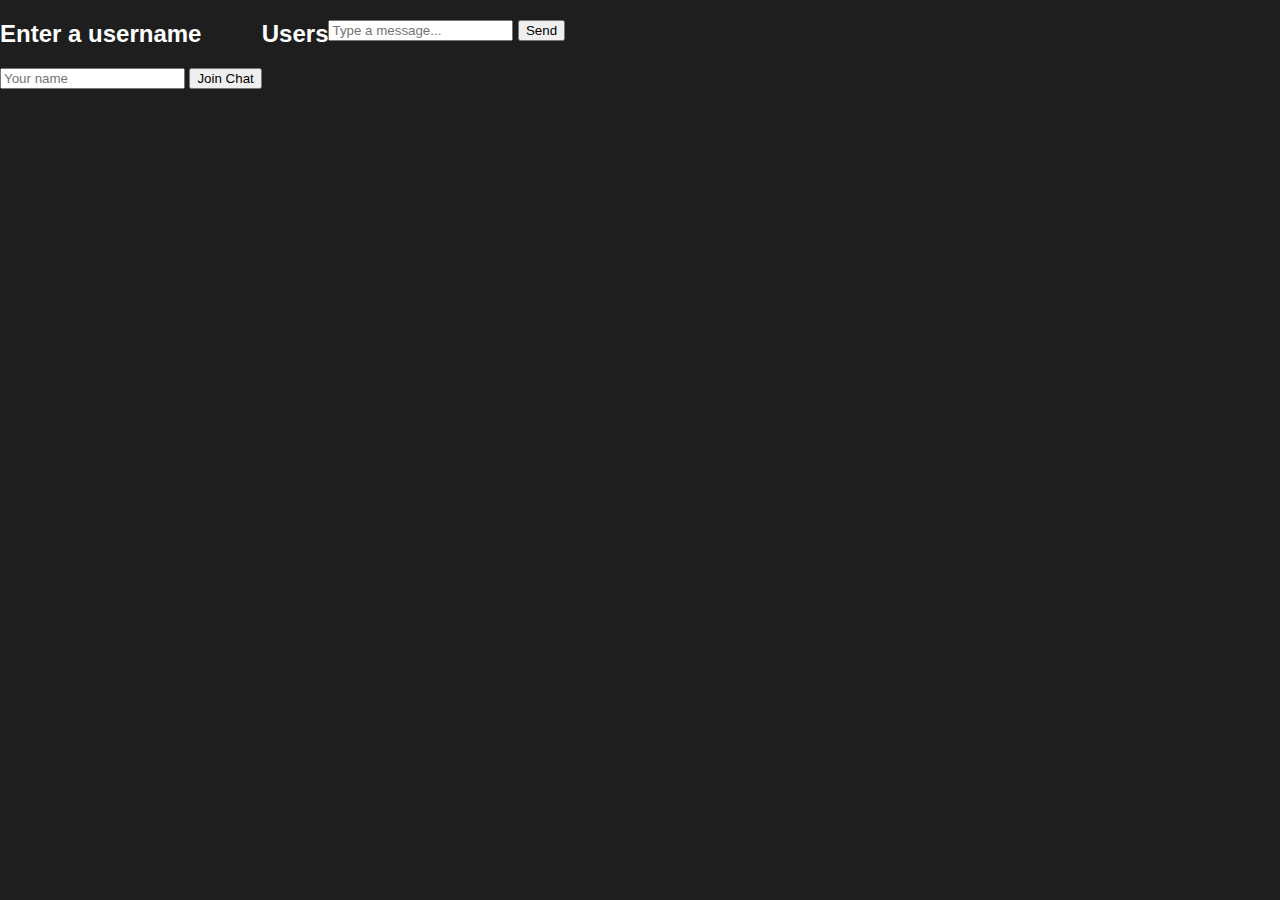
<file: index.html>
<!DOCTYPE html>
<html lang="en">
<head>
    <meta charset="UTF-8">
    <title>Mini Discord</title>
    <link rel="stylesheet" href="/static/style.css">
    <script src="https://cdn.socket.io/4.7.2/socket.io.min.js"
            crossorigin="anonymous"></script>
</head>
<body>
<div id="app">
    <div id="login-screen" class="overlay">
        <div class="login-box">
            <h2>Enter a username</h2>
            <input type="text" id="username-input" placeholder="Your name">
            <button id="join-btn">Join Chat</button>
        </div>
    </div>

    <div class="sidebar">
        <h2>Users</h2>
        <ul id="user-list"></ul>
    </div>

    <div class="chat-container">
        <div id="messages"></div>
        <div class="input-bar">
            <input type="text" id="message-input" placeholder="Type a message...">
            <button id="send-btn">Send</button>
        </div>
    </div>
</div>

<script>
    const socket = io("http://127.0.0.1:5000");

    const loginScreen = document.getElementById("login-screen");
    const usernameInput = document.getElementById("username-input");
    const joinBtn = document.getElementById("join-btn");

    const messagesDiv = document.getElementById("messages");
    const messageInput = document.getElementById("message-input");
    const sendBtn = document.getElementById("send-btn");
    const userList = document.getElementById("user-list");

    let username = null;

    function addMessage(text, cls = "") {
        const div = document.createElement("div");
        div.className = "message " + cls;
        div.textContent = text;
        messagesDiv.appendChild(div);
        messagesDiv.scrollTop = messagesDiv.scrollHeight;
    }

    joinBtn.onclick = () => {
        const name = usernameInput.value.trim();
        if (!name) return;
        username = name;
        socket.emit("join", {username});
        loginScreen.style.display = "none";
    };

    usernameInput.addEventListener("keydown", (e) => {
        if (e.key === "Enter") joinBtn.click();
    });

    sendBtn.onclick = () => {
        const msg = messageInput.value.trim();
        if (!msg) return;
        socket.emit("send_message", {message: msg});
        messageInput.value = "";
    };

    messageInput.addEventListener("keydown", (e) => {
        if (e.key === "Enter") sendBtn.click();
    });

    socket.on("chat_message", (data) => {
        addMessage(`${data.username}: ${data.message}`);
    });

    socket.on("system_message", (data) => {
        addMessage(data.message, "system");
    });

    socket.on("user_list", (users) => {
        userList.innerHTML = "";
        users.forEach(u => {
            const li = document.createElement("li");
            li.textContent = u;
            userList.appendChild(li);
        });
    });
</script>
</body>
</html>
</file>
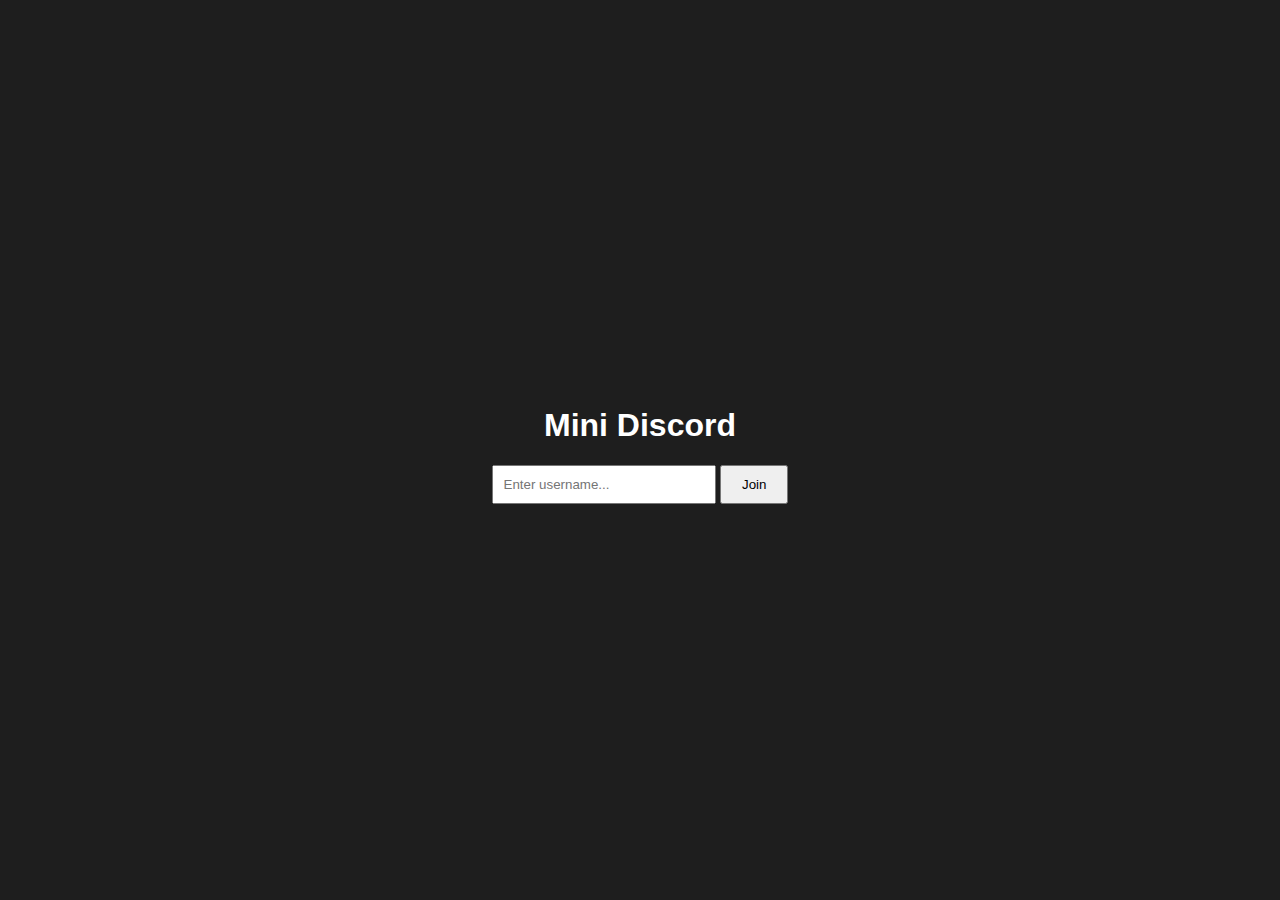
<file: templates/index.html>
<!DOCTYPE html>
<html>
<head>
    <title>Mini Discord</title>
    <link rel="stylesheet" href="/static/style.css">
    <script src="https://cdn.socket.io/4.7.2/socket.io.min.js"></script>
</head>

<body>

    <!-- LOGIN SCREEN -->
    <div id="loginScreen">
        <h1>Mini Discord</h1>
        <input id="usernameInput" placeholder="Enter username...">
        <button id="joinBtn">Join</button>
    </div>

    <!-- MAIN APP -->
    <div id="app" style="display:none;">
        <div id="sidebar">
            <h2>Users</h2>
            <div id="userList"></div>
            <button id="globalChatBtn">Global Chat</button>
        </div>

        <div id="chatContainer" class="panel">
            <div id="messages"></div>
            <input id="messageInput" placeholder="Type a message...">
        </div>

        <div id="dmPanel" class="panel" style="display:none;">
            <div id="dmHeader"></div>
            <div id="dmMessages"></div>
            <input id="dmInput" placeholder="Type a DM...">
        </div>
    </div>

<script>
const socket = io();

let myUsername = null;
let currentDM = null;

// message history
let dmHistory = {};      // { username: [ {from, message}, ... ] }
let globalHistory = [];  // [ {sender, text} ]

// LOGIN
document.getElementById("joinBtn").onclick = () => {
    const name = document.getElementById("usernameInput").value.trim();
    if (!name) return;

    myUsername = name;
    socket.emit("join", { username: myUsername });

    document.getElementById("loginScreen").style.display = "none";
    document.getElementById("app").style.display = "flex";
};

// GLOBAL CHAT SEND
document.getElementById("messageInput").addEventListener("keydown", e => {
    if (e.key === "Enter" && !currentDM) {
        socket.emit("message", {
            sender: myUsername,
            text: e.target.value
        });
        e.target.value = "";
    }
});

// GLOBAL CHAT RECEIVE
socket.on("message", data => {
    globalHistory.push(data);

    if (!currentDM) {
        const box = document.getElementById("messages");
        const div = document.createElement("div");
        div.textContent = data.sender + ": " + data.text;
        box.appendChild(div);
    }
});

// SYSTEM MESSAGES
socket.on("system_message", msg => {
    globalHistory.push({ sender: "System", text: msg });

    if (!currentDM) {
        const box = document.getElementById("messages");
        const div = document.createElement("div");
        div.classList.add("system");
        div.textContent = msg;
        box.appendChild(div);
    }
});

// USER LIST
socket.on("user_list", list => {
    const ul = document.getElementById("userList");
    ul.innerHTML = "";
    list.forEach(u => {
        const div = document.createElement("div");
        div.classList.add("user");
        div.dataset.username = u;
        div.textContent = u;
        ul.appendChild(div);
    });
});

// RIGHT-CLICK → DM
document.addEventListener("contextmenu", e => {
    if (e.target.classList.contains("user")) {
        e.preventDefault();
        const target = e.target.dataset.username;
        if (target !== myUsername) openDM(target);
    }
});

// OPEN DM PANEL
function openDM(user) {
    currentDM = user;

    const userEl = [...document.querySelectorAll(".user")]
        .find(u => u.dataset.username === user);
    if (userEl) userEl.classList.remove("unread");

    document.getElementById("chatContainer").style.display = "none";
    document.getElementById("dmPanel").style.display = "flex";

    document.getElementById("dmHeader").textContent = "DM with " + user;

    const box = document.getElementById("dmMessages");
    box.innerHTML = "";

    if (dmHistory[user]) {
        dmHistory[user].forEach(m => {
            addDMMessage(m.from, m.message);
        });
    }
}

// SEND DM
document.getElementById("dmInput").addEventListener("keydown", e => {
    if (e.key === "Enter" && currentDM) {
        socket.emit("dm", {
            from: myUsername,
            to: currentDM,
            message: e.target.value
        });

        if (!dmHistory[currentDM]) dmHistory[currentDM] = [];
        dmHistory[currentDM].push({ from: myUsername, message: e.target.value });

        addDMMessage(myUsername, e.target.value);
        e.target.value = "";
    }
});

// RECEIVE DM
socket.on("dm", data => {
    const sender = data.from;

    if (!dmHistory[sender]) dmHistory[sender] = [];
    dmHistory[sender].push({ from: sender, message: data.message });

    if (currentDM === sender) {
        addDMMessage(sender, data.message);
    } else {
        const userEl = [...document.querySelectorAll(".user")]
            .find(u => u.dataset.username === sender);
        if (userEl) userEl.classList.add("unread");
    }
});

// ADD DM MESSAGE
function addDMMessage(sender, msg) {
    const box = document.getElementById("dmMessages");
    const div = document.createElement("div");
    div.textContent = sender + ": " + msg;
    box.appendChild(div);
}

// BACK TO GLOBAL CHAT
document.getElementById("globalChatBtn").onclick = () => {
    currentDM = null;

    document.getElementById("dmPanel").style.display = "none";
    document.getElementById("chatContainer").style.display = "flex";

    const box = document.getElementById("messages");
    box.innerHTML = "";

    globalHistory.forEach(m => {
        const div = document.createElement("div");
        div.textContent = m.sender + ": " + m.text;
        box.appendChild(div);
    });
};
</script>

</body>
</html>
</file>
<file: static/style.css>
body {
    margin: 0;
    background: #1e1e1e;
    color: white;
    font-family: Arial;
    height: 100vh;
    display: flex;
}

/* LOGIN SCREEN */
#loginScreen {
    margin: auto;
    text-align: center;
}

#usernameInput {
    padding: 10px;
    width: 200px;
    margin-bottom: 10px;
}

#joinBtn {
    padding: 10px 20px;
    cursor: pointer;
}

/* MAIN APP */
#app {
    display: flex;
    width: 100%;
}

#sidebar {
    width: 200px;
    background: #2b2b2b;
    padding: 10px;
}

#userList .user {
    padding: 5px;
    cursor: pointer;
}

#userList .user:hover {
    background: #3a3a3a;
}

.panel {
    flex: 1;
    display: flex;
    flex-direction: column;
}

/* GLOBAL CHAT */
#messages {
    flex: 1;
    padding: 10px;
    overflow-y: auto;
}

#messageInput {
    padding: 10px;
    border: none;
    outline: none;
}

.user.unread::after {
    content: "●";
    color: red;
    float: right;
    margin-right: 5px;
}

.system {
    color: #888;
    font-style: italic;
}

/* DM PANEL */
#dmPanel {
    background: #333;
}

#dmHeader {
    background: #444;
    padding: 10px;
    font-weight: bold;
}

#dmMessages {
    flex: 1;
    padding: 10px;
    overflow-y: auto;
}

#dmInput {
    padding: 10px;
    border: none;
    outline: none;
}
</file>
